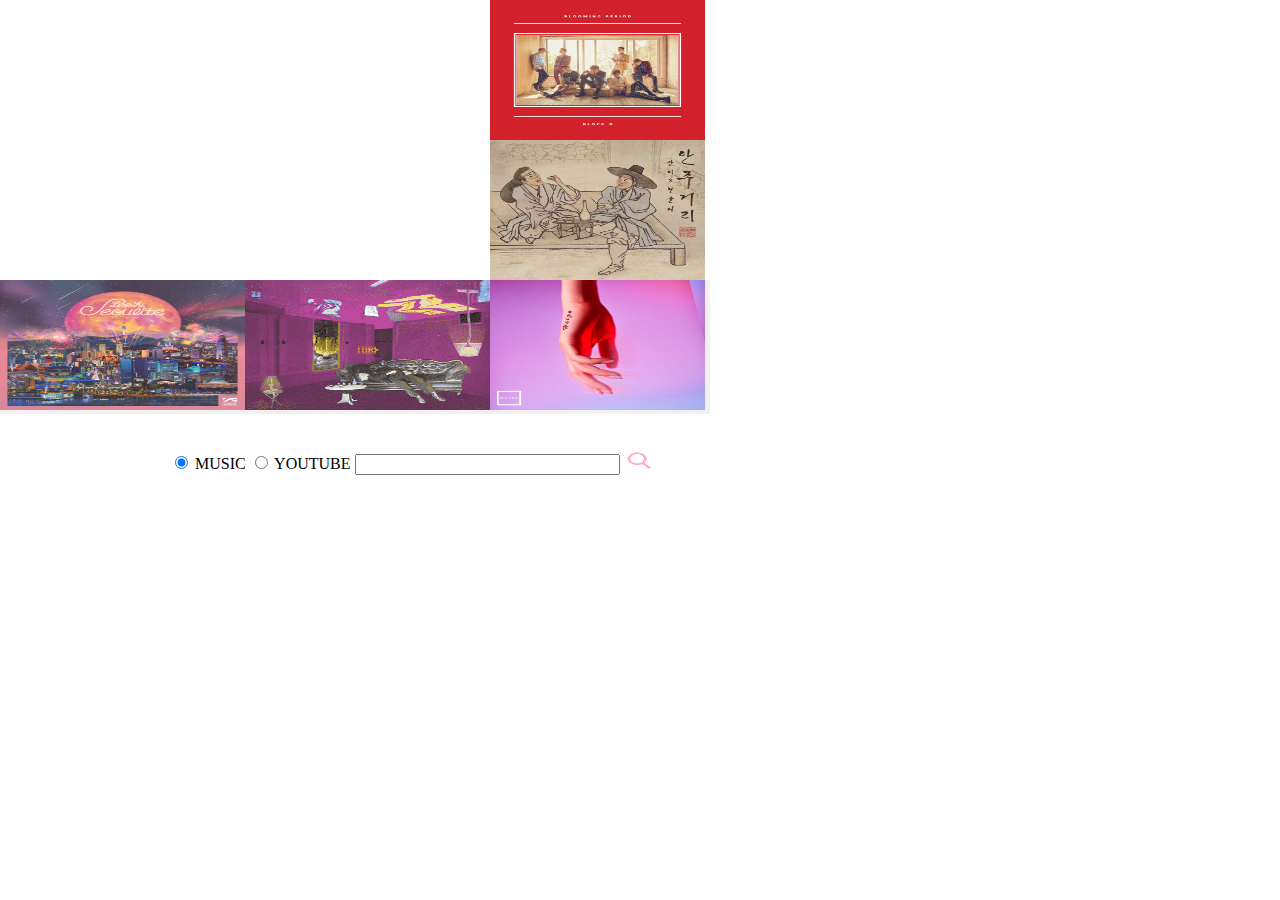
<file: hiphop.html>
﻿<!DOCTYPE html>
<html>
<head>
  <meta charset="utf-8">
  <link rel="stylesheet" type="text/css" href="mv.css">
  <script type="text/javascript" src="jquery-2.2.3.min.js"></script>
  <title>Project</title>
  <style>
    #MV_RightAlbum {
       float:left;
    }
    #RightLi {
       float:left;
    }
    .rightAlbum{
       display:block;height:140px;list-style-type:none;margin: 0;padding:0;align:left;
    }
  </style>
</head>

<body>
<div style="width:900px;" id="MV_RightAlbum">
  <div id="RightLi"><iframe width="490" height="276" frameborder="0" allowfullscreen src="https://www.youtube.com/embed/JtjxZoa_LHM" name="video"></iframe></div>
  <ul style="width:215px;">
    <div align="left" margin="0" padding="0">
      <li class="rightAlbum"><a href="https://www.youtube.com/embed/JtjxZoa_LHM" target="video"><img src="hiphop/hiphopTop1.jpg" width="215px" height="140px" title="Source: Bugs.com"></a></li>
      <li class="rightAlbum"><a href="https://www.youtube.com/embed/sxhsPEMlRyw" target="video"><img src="hiphop/hiphopTop2.jpg" width="215px" height="140px" title="Source: Bugs.com"></a></li>
    </div>
  </ul>
</div>
<div>
  <ul>
    <div align="left" margin="0" padding="0">
      <li><a href="https://www.youtube.com/embed/judxOWZvi7I" target="video"><img src="hiphop/hiphopTop3.jpg" width="245px" height="130px" title="Source: Bugs.com"></a></li>
      <li><a href="https://www.youtube.com/embed/LKiauCIJhv0" target="video"><img src="hiphop/hiphopTop4.jpg" width="245px" height="130px" title="Source: Bugs.com"></a></li>
      <li><a href="https://www.youtube.com/embed/OQu1AsKHH4Q" target="video"><img src="hiphop/hiphopTop5.jpg" width="215px" height="130px" title="Source: Bugs.com"></a></li>
    </div>
  </ul>
</div>
    <div class="search">
        <form>
            <input id="m" type="radio" name="search" value="MUSIC" checked> MUSIC
            <input id="y" type="radio" name="search" value="YOUTUBE"> YOUTUBE
            <ng-form>
                <input id="search_text" name="search_text" type="text" size="30" />
                <img id="search_button" src="search_logo.png" width="30" height="20" style="cursor:pointer" />
            </ng-form>
        </form>
    </div>
    <div hidden="hidden">
        <p class="music_list">한숨</p>
        <p class="music_list">쏘쏘</p>
        <p class="music_list">눈코입</p>
        <p class="music_list">heaven</p>
        <p class="music_list">좋은날</p>
        <span class="music_address">https://www.youtube.com/embed/5iSlfF8TQ9k</span>
        <span class="music_address">https://www.youtube.com/embed/BbQG-S4mU0U</span>
        <span class="music_address">https://www.youtube.com/embed/UwuAPyOImoI</span>
        <span class="music_address">https://www.youtube.com/embed/L9ro1KjkJMg </span>
        <span class="music_address">https://www.youtube.com/embed/jeqdYqsrsA0</span>
    </div>
    <script type="text/javascript" src="search_control.js"></script>
</body>
</html>
</file>
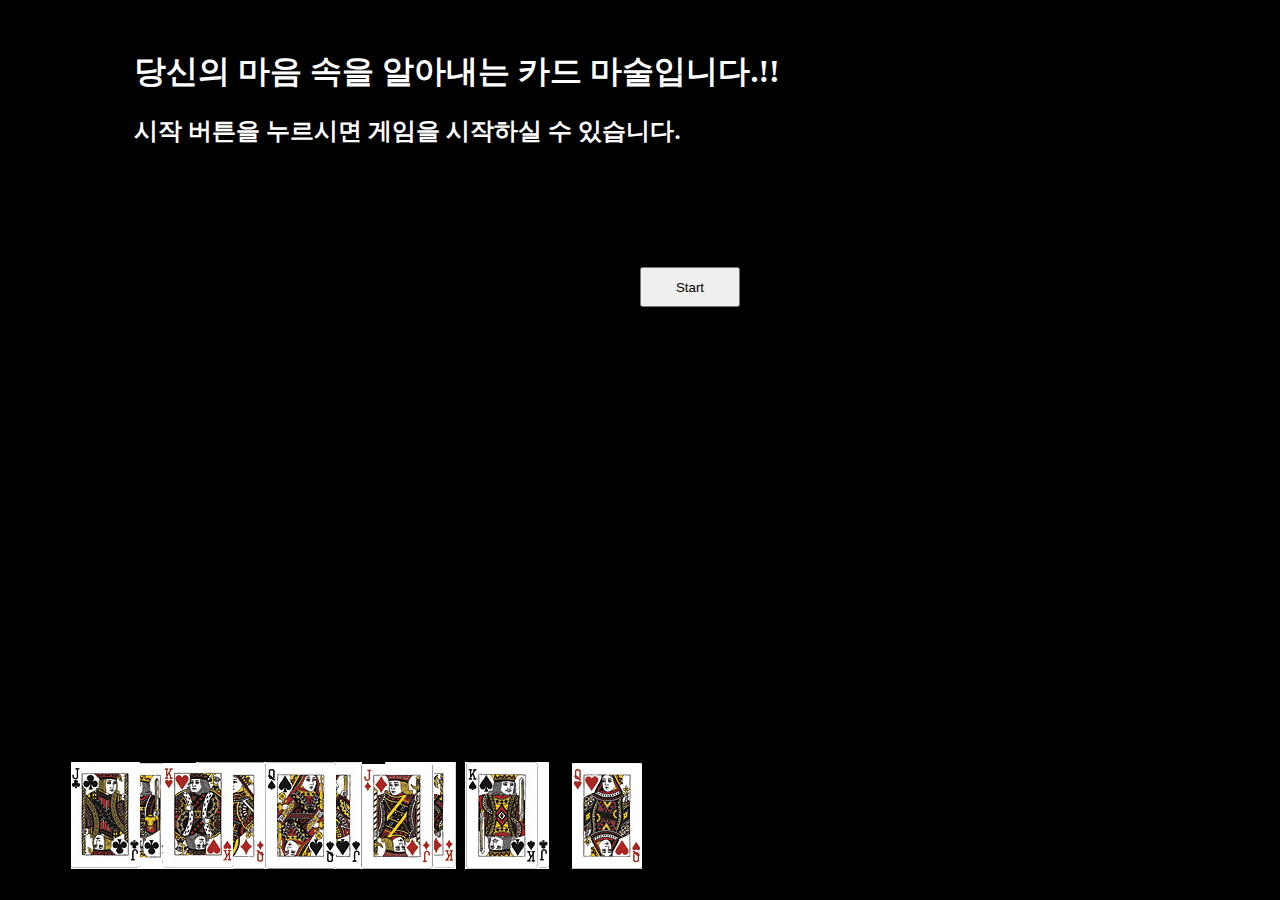
<file: magic.html>
﻿<!DOCTYPE html>
<html>
<head>
  <meta charset="utf-8">
  <link rel="stylesheet" type="text/css" href="magic.css">
  <script type="text/javascript" src="jquery-2.2.3.min.js"></script>
  <title>Card Magic</title>
 
</head>
<body>
    <div id="main">
    <h1> 당신의 마음 속을 알아내는 카드 마술입니다.!!</h1>
    <h2> 시작 버튼을 누르시면 게임을 시작하실 수 있습니다.</h2>
    </div>
    <div>
        <button id="start">Start</button>
    </div>
        <div>
        <pre id="first">
            <img src="./card/k-clover.png" />   <img src="./card/q-dia.png" />   <img src="./card/j-space.png" />   <img src="./card/k-dia.png" />   <img src="./card/j-clover.png" />   <img src="./card/q-heart.png" />
        </pre>
    </div>
    <div>
        <pre id="second">
        <img src="./card/j-clover.png" />   <img src="./card/k-heart.png" />    <img src="./card/q-space.png" />   <img src="./card/j-dia.png" />    <img src="./card/k-space.png" />
        </pre>
    </div>
    <script type="text/javascript" src="magic_control.js"></script>
</body>
</html>
</file>
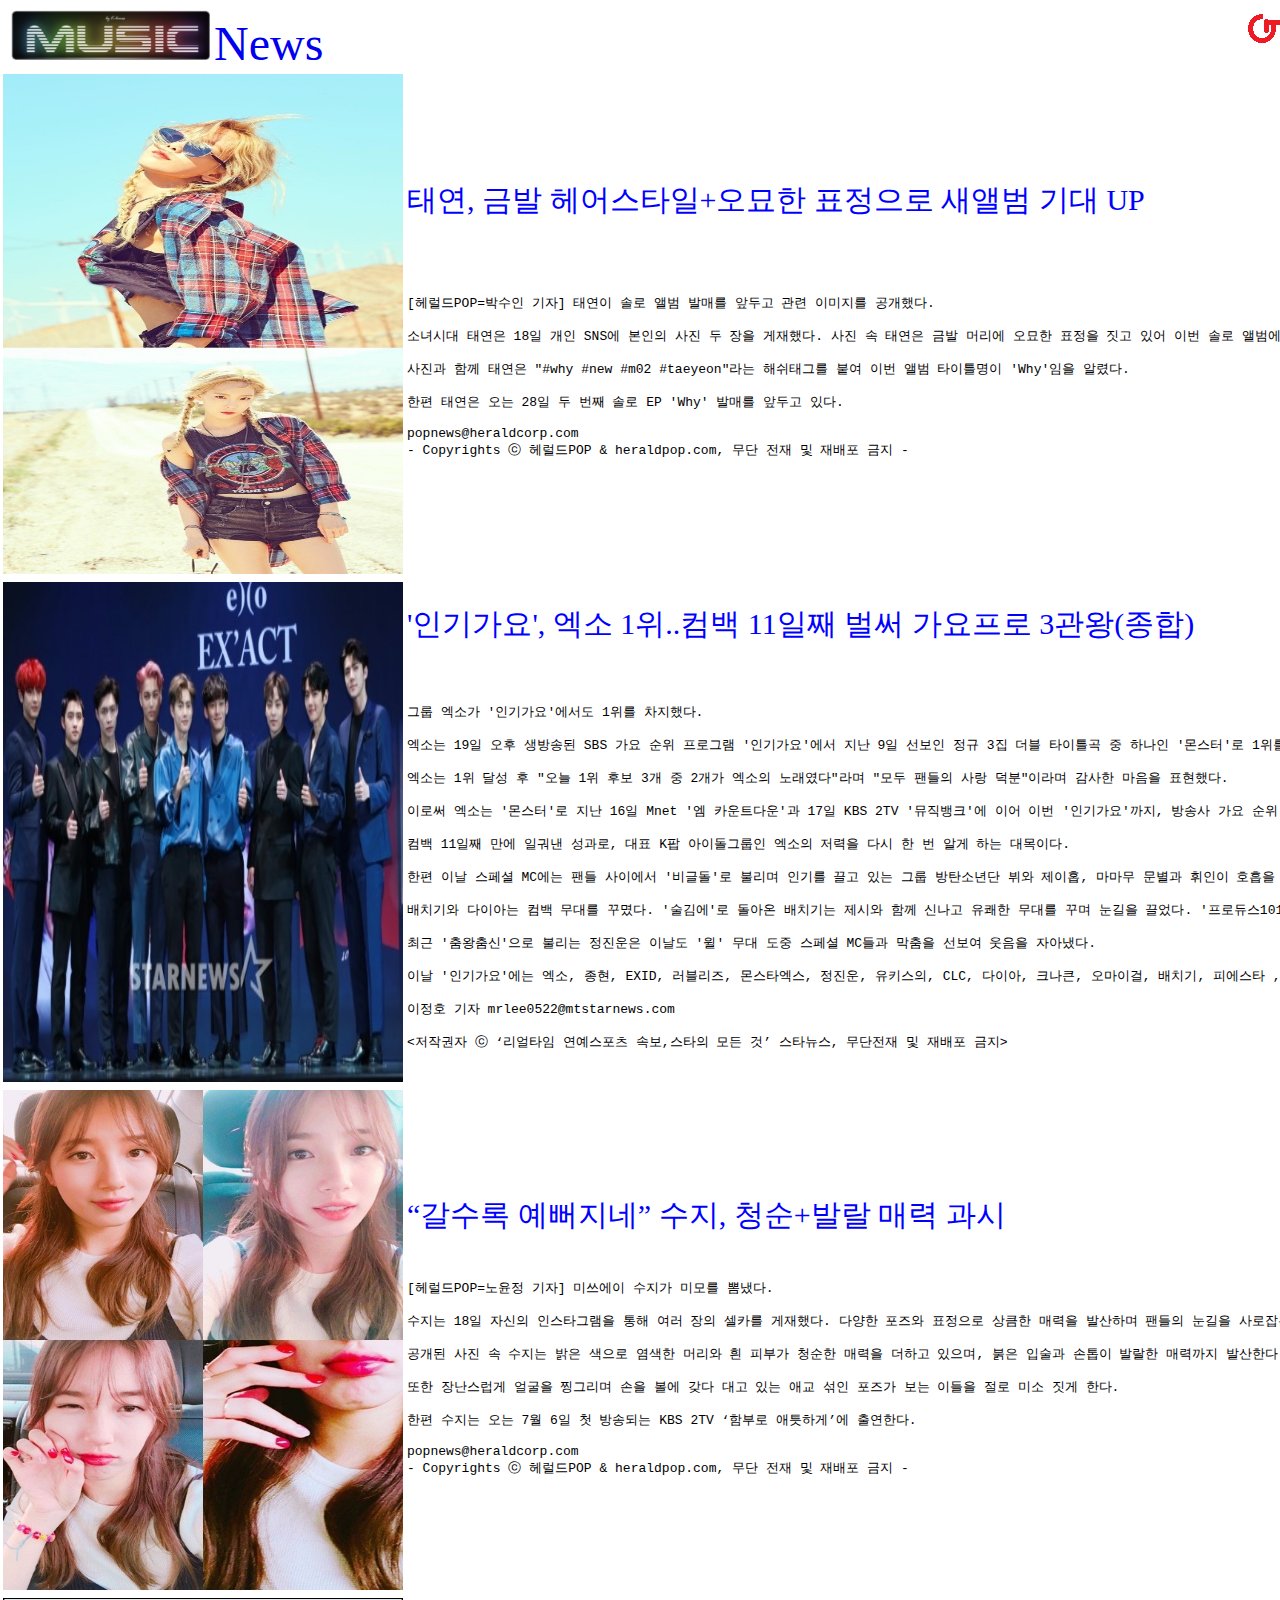
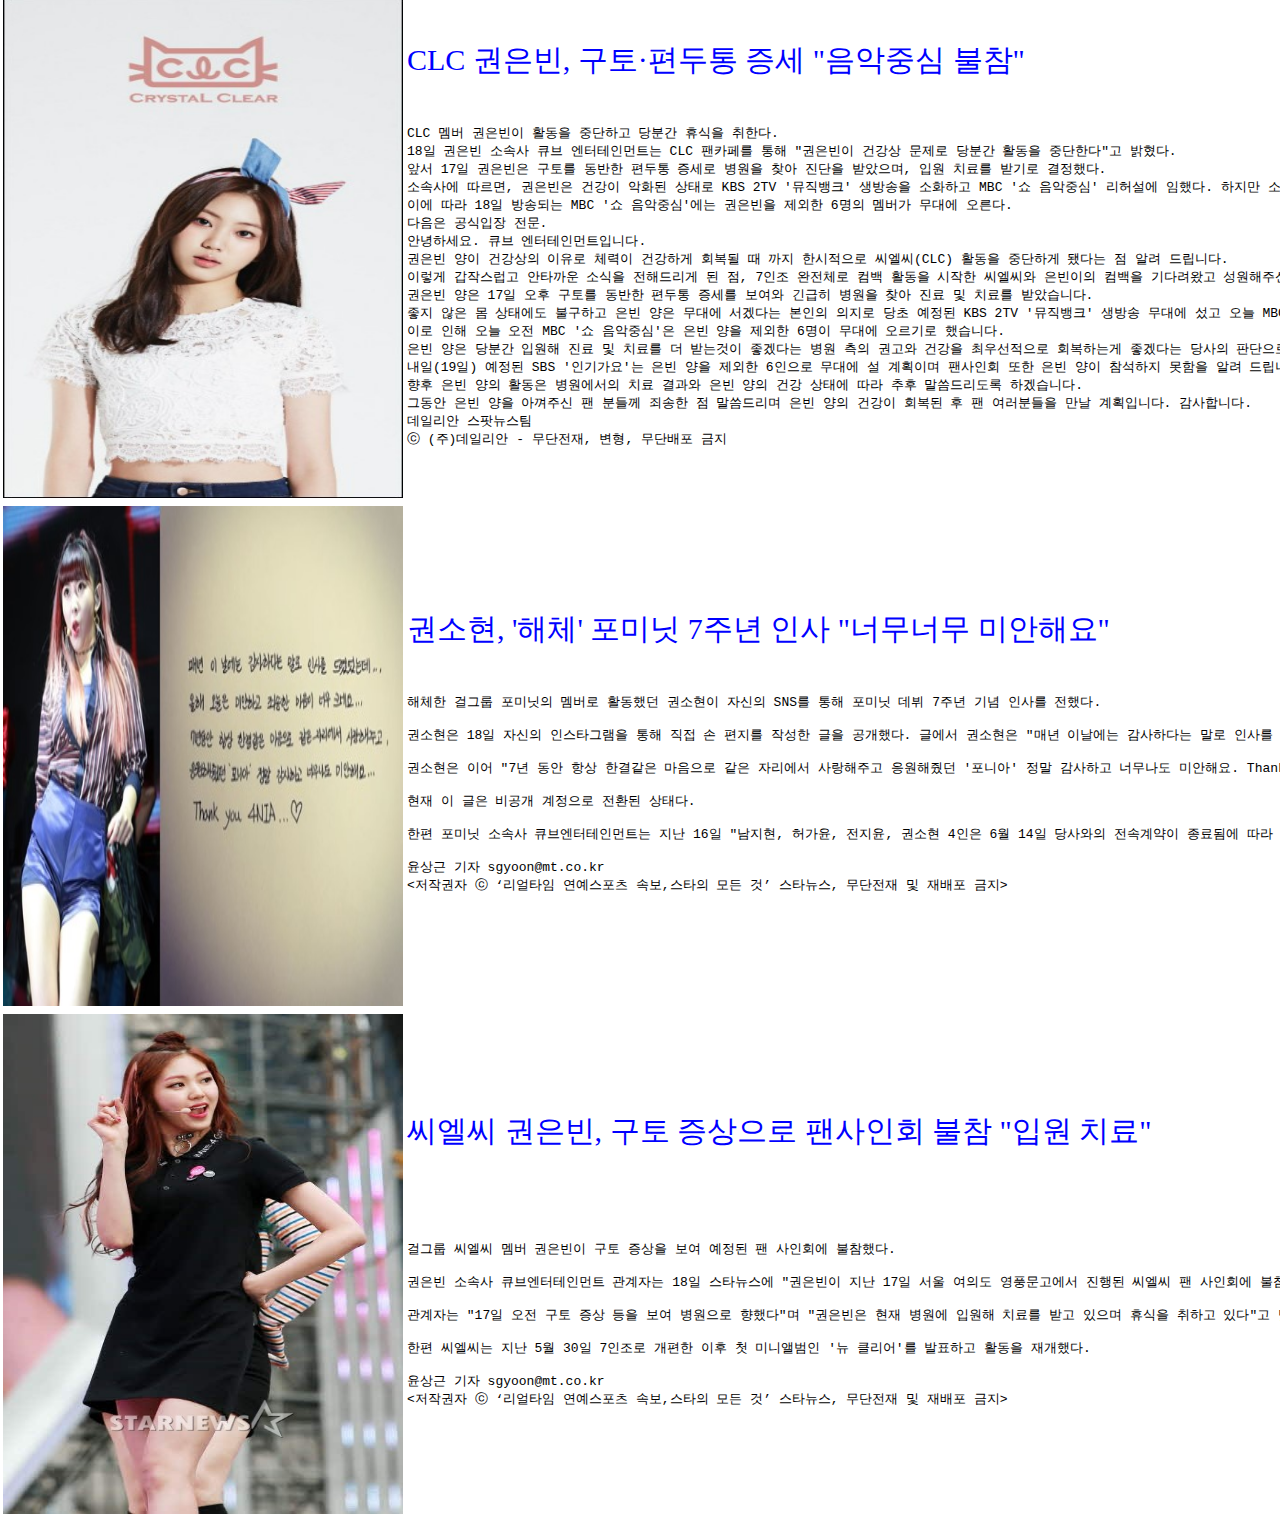
<file: news.html>
﻿<!DOCTYPE html>
<html>
<head>
  <meta charset="utf-8">
  <link rel="stylesheet" type="text/css" href="news.css">
  <script type="text/javascript" src="jquery-2.2.3.min.js"></script>
  <title>News</title>
 
</head>
<body>
     <div class="main_logo" ><a href="index.html"><img src="logo.jpg" title="Source: http://blog.naver.com/dark861007/50106235598" id="main_logo"></a> <a href="news.html"><font size="12">News</font> </a> <span style="float:right" hidden="hidden" id="updating"> 업데이트 중!!!</span><img src="update_logo.png" id="update" style="float:right" /></div>
	 <table>
         <tr>
             <td>
                 <img src="./news/1.jpg" id="100"/>    
             </td>
             <td>
                 <font id="10">태연, 금발 헤어스타일+오묘한 표정으로 새앨범 기대 UP</font>
                 <pre id="1">



                     
[헤럴드POP=박수인 기자] 태연이 솔로 앨범 발매를 앞두고 관련 이미지를 공개했다.

소녀시대 태연은 18일 개인 SNS에 본인의 사진 두 장을 게재했다. 사진 속 태연은 금발 머리에 오묘한 표정을 짓고 있어 이번 솔로 앨범에 대한 기대를 더욱 높이고 있다.

사진과 함께 태연은 "#why #new #m02 #taeyeon"라는 해쉬태그를 붙여 이번 앨범 타이틀명이 'Why'임을 알렸다.

한편 태연은 오는 28일 두 번째 솔로 EP 'Why' 발매를 앞두고 있다.

popnews@heraldcorp.com
- Copyrights ⓒ 헤럴드POP & heraldpop.com, 무단 전재 및 재배포 금지 -</pre>
             </td>
         </tr>
         <tr>
             <td>
                 <img src="./news/2.jpg" id="200"/>  
             </td>
             <td>
                 <font id="20">'인기가요', 엑소 1위..컴백 11일째 벌써 가요프로 3관왕(종합)</font>
                 <pre id="2">



그룹 엑소가 '인기가요'에서도 1위를 차지했다.

엑소는 19일 오후 생방송된 SBS 가요 순위 프로그램 '인기가요'에서 지난 9일 선보인 정규 3집 더블 타이틀곡 중 하나인 '몬스터'로 1위를 기록했다.

엑소는 1위 달성 후 "오늘 1위 후보 3개 중 2개가 엑소의 노래였다"라며 "모두 팬들의 사랑 덕분"이라며 감사한 마음을 표현했다.

이로써 엑소는 '몬스터'로 지난 16일 Mnet '엠 카운트다운'과 17일 KBS 2TV '뮤직뱅크'에 이어 이번 '인기가요'까지, 방송사 가요 순위 프로그램에서 총 3번째 1위를 품에 안았다.

컴백 11일째 만에 일궈낸 성과로, 대표 K팝 아이돌그룹인 엑소의 저력을 다시 한 번 알게 하는 대목이다.

한편 이날 스페셜 MC에는 팬들 사이에서 '비글돌'로 불리며 인기를 끌고 있는 그룹 방탄소년단 뷔와 제이홉, 마마무 문별과 휘인이 호흡을 맞춰 유쾌한 분위기 속에 진행했다.

배치기와 다이아는 컴백 무대를 꾸몄다. '술김에'로 돌아온 배치기는 제시와 함께 신나고 유쾌한 무대를 꾸며 눈길을 끌었다. '프로듀스101'에 멤버들이 출연하며 인지도를 높인 다이아는 청순한 매력이 돋보이는 '그 길에서'로 무대를 선사, 팬들의 환호를 받았다.

최근 '춤왕춤신'으로 불리는 정진운은 이날도 '윌' 무대 도중 스페셜 MC들과 막춤을 선보여 웃음을 자아냈다.

이날 '인기가요'에는 엑소, 종현, EXID, 러블리즈, 몬스타엑스, 정진운, 유키스의, CLC, 다이아, 크나큰, 오마이걸, 배치기, 피에스타 , MAP6, 이진아, 에이프릴, 빈블로우, 혜이니, 아포스가 출연해 무대를 꾸몄다.

이정호 기자 mrlee0522@mtstarnews.com

<저작권자 ⓒ ‘리얼타임 연예스포츠 속보,스타의 모든 것’ 스타뉴스, 무단전재 및 재배포 금지> </pre>
</td>
         </tr>
        <tr>
            <td>
                <img src="./news/3.jpg" id="300"/>  
            </td>
            <td>
                <font id="30">“갈수록 예뻐지네” 수지, 청순+발랄 매력 과시</font>
                <pre id="3">


[헤럴드POP=노윤정 기자] 미쓰에이 수지가 미모를 뽐냈다.

수지는 18일 자신의 인스타그램을 통해 여러 장의 셀카를 게재했다. 다양한 포즈와 표정으로 상큼한 매력을 발산하며 팬들의 눈길을 사로잡은 터.

공개된 사진 속 수지는 밝은 색으로 염색한 머리와 흰 피부가 청순한 매력을 더하고 있으며, 붉은 입술과 손톱이 발랄한 매력까지 발산한다.

또한 장난스럽게 얼굴을 찡그리며 손을 볼에 갖다 대고 있는 애교 섞인 포즈가 보는 이들을 절로 미소 짓게 한다.

한편 수지는 오는 7월 6일 첫 방송되는 KBS 2TV ‘함부로 애틋하게’에 출연한다.

popnews@heraldcorp.com
- Copyrights ⓒ 헤럴드POP & heraldpop.com, 무단 전재 및 재배포 금지 - </pre>
            </td>
        </tr>
        <tr>
            <td>
                <img src="./news/4.jpg" id="400"/>  
            </td>
            <td>
                <font id="40">CLC 권은빈, 구토·편두통 증세 "음악중심 불참"</font>
                <pre id="4">


CLC 멤버 권은빈이 활동을 중단하고 당분간 휴식을 취한다.
18일 권은빈 소속사 큐브 엔터테인먼트는 CLC 팬카페를 통해 "권은빈이 건강상 문제로 당분간 활동을 중단한다"고 밝혔다.
앞서 17일 권은빈은 구토를 동반한 편두통 증세로 병원을 찾아 진단을 받았으며, 입원 치료를 받기로 결정했다.
소속사에 따르면, 권은빈은 건강이 악화된 상태로 KBS 2TV '뮤직뱅크' 생방송을 소화하고 MBC '쇼 음악중심' 리허설에 임했다. 하지만 소속사 측은 권은빈이 더 이상 활동에 나서는 건 무리라고 판단했다.
이에 따라 18일 방송되는 MBC '쇼 음악중심'에는 권은빈을 제외한 6명의 멤버가 무대에 오른다. 
다음은 공식입장 전문.
안녕하세요. 큐브 엔터테인먼트입니다.
권은빈 양이 건강상의 이유로 체력이 건강하게 회복될 때 까지 한시적으로 씨엘씨(CLC) 활동을 중단하게 됐다는 점 알려 드립니다.
이렇게 갑작스럽고 안타까운 소식을 전해드리게 된 점, 7인조 완전체로 컴백 활동을 시작한 씨엘씨와 은빈이의 컴백을 기다려왔고 성원해주신 많은 팬 분들께 죄송한 말씀 전해 드립니다.
권은빈 양은 17일 오후 구토를 동반한 편두통 증세를 보여와 긴급히 병원을 찾아 진료 및 치료를 받았습니다. 
좋지 않은 몸 상태에도 불구하고 은빈 양은 무대에 서겠다는 본인의 의지로 당초 예정된 KBS 2TV '뮤직뱅크' 생방송 무대에 섰고 오늘 MBC '쇼 음악중심' 드라이 리허설까지 마쳤으나 체력이 많이 떨어진 상태에서 더이상 방송 활동을 진행하기 어렵렵다고 판단, 당사와의 깊은 상의 끝에 입원해 치료를 받기로 했습니다.
이로 인해 오늘 오전 MBC '쇼 음악중심'은 은빈 양을 제외한 6명이 무대에 오르기로 했습니다.
은빈 양은 당분간 입원해 진료 및 치료를 더 받는것이 좋겠다는 병원 측의 권고와 건강을 최우선적으로 회복하는게 좋겠다는 당사의 판단으로 활동을 잠시 멈추는 점 너르러운 양해 부탁드립니다.
내일(19일) 예정된 SBS '인기가요'는 은빈 양을 제외한 6인으로 무대에 설 계획이며 팬사인회 또한 은빈 양이 참석하지 못함을 알려 드립니다.
향후 은빈 양의 활동은 병원에서의 치료 결과와 은빈 양의 건강 상태에 따라 추후 말씀드리도록 하겠습니다.
그동안 은빈 양을 아껴주신 팬 분들께 죄송한 점 말씀드리며 은빈 양의 건강이 회복된 후 팬 여러분들을 만날 계획입니다. 감사합니다.
데일리안 스팟뉴스팀 
ⓒ (주)데일리안 - 무단전재, 변형, 무단배포 금지 </pre>
            </td>
        </tr>
        <tr>
            <td>
                <img src="./news/5.jpg" id="500"/>  
            </td>
            <td>
                <font id="50">권소현, '해체' 포미닛 7주년 인사 "너무너무 미안해요"</font>
                <pre id="5">


해체한 걸그룹 포미닛의 멤버로 활동했던 권소현이 자신의 SNS를 통해 포미닛 데뷔 7주년 기념 인사를 전했다.

권소현은 18일 자신의 인스타그램을 통해 직접 손 편지를 작성한 글을 공개했다. 글에서 권소현은 "매년 이날에는 감사하다는 말로 인사를 드렸었는데 오늘은 미안하고 죄송한 마음이 너무 크네요"라고 전했다.

권소현은 이어 "7년 동안 항상 한결같은 마음으로 같은 자리에서 사랑해주고 응원해줬던 '포니아' 정말 감사하고 너무나도 미안해요. Thank You 4NIA"라는 글을 전했다.

현재 이 글은 비공개 계정으로 전환된 상태다.

한편 포미닛 소속사 큐브엔터테인먼트는 지난 16일 "남지현, 허가윤, 전지윤, 권소현 4인은 6월 14일 당사와의 전속계약이 종료됨에 따라 큐브 엔터테인먼트를 떠나게 됐다"고 공식 발표했다. 

윤상근 기자 sgyoon@mt.co.kr
<저작권자 ⓒ ‘리얼타임 연예스포츠 속보,스타의 모든 것’ 스타뉴스, 무단전재 및 재배포 금지></pre>
            </td>
        </tr>
        <tr>
            <td>
                <img src="./news/6.jpg" id="600"/>  
            </td>
            <td>
                <font id="60">씨엘씨 권은빈, 구토 증상으로 팬사인회 불참 "입원 치료"</font>
                <pre id="6">    




걸그룹 씨엘씨 멤버 권은빈이 구토 증상을 보여 예정된 팬 사인회에 불참했다.

권은빈 소속사 큐브엔터테인먼트 관계자는 18일 스타뉴스에 "권은빈이 지난 17일 서울 여의도 영풍문고에서 진행된 씨엘씨 팬 사인회에 불참했다"며 "권은빈을 제외하고 장예은, SORN, 오승희, 장승연, 최유진, 엘키는 정상적으로 팬사인회에 참석했다"고 밝혔다.

관계자는 "17일 오전 구토 증상 등을 보여 병원으로 향했다"며 "권은빈은 현재 병원에 입원해 치료를 받고 있으며 휴식을 취하고 있다"고 덧붙였다.

한편 씨엘씨는 지난 5월 30일 7인조로 개편한 이후 첫 미니앨범인 '뉴 클리어'를 발표하고 활동을 재개했다.

윤상근 기자 sgyoon@mt.co.kr
<저작권자 ⓒ ‘리얼타임 연예스포츠 속보,스타의 모든 것’ 스타뉴스, 무단전재 및 재배포 금지></pre>
            </td>
        </tr>
     </table>
<div id="update_list" hidden="hidden">
    <span class="img_address">./news/7.jpg</span>
    <span class="img_address">./news/8.jpg</span>
    <span class="img_address">./news/9.jpg</span>
    <span class="img_address">./news/10.jpg</span>
    <span class="article_subject">종현 '슈퍼콘서트 피날레 열창'</span>
    <span class="article_subject">[MD포토] 여자친구 소원 '아름다운 스쿨룩 패션'</span>
    <span class="article_subject">[MD포토] 쯔위 '너무 좋아 점프'</span>
    <span class="article_text">
    
[마이데일리 = 수원(경기도) 한혁승 기자] 가수 종현이 17일 오후 경기도 수원월드컵경기장에서 진행된 '수원 K-POP 슈퍼콘서트'에서 멋진 무대를 선보였다.

이번 '슈퍼콘서트'는 SBSMTV 글로벌 뮤직 버라이어티 '더 쇼' 특집으로 17일, 18일 양일간 진행되며 오는 21일과 28일 밤 8시 SBS MTV와 중국 최대 동영상 사이트 투도우를 통해 방송된다.
    
엑소를 비롯해, 샤이니 종현, 여자친구, 트와이스, 아이오아이, EXID, 세븐틴, 라붐, 에일리, 마마무, 업텐션, 피에스타, 더블에스301, 유키스 등 K-POP 가수 20여팀이 출연한다.


(한혁승 기자 hanfoto@mydaily.co.kr)




기사 제보 및 보도자료 press@mydaily.co.kr
사진 및 기사 구매 contents@mydaily.co.kr
- NO.1 뉴미디어 실시간 뉴스 마이데일리(www.mydaily.co.kr) 저작권자 ⓒ 마이데일리. 무단전재&재배포 금지 -</span>
    <span class="article_text">
    
[마이데일리 = 수원(경기도) 한혁승 기자] 걸그룹 여자친구 소원이 17일 오후 경기도 수원월드컵경기장에서 진행된 '수원 K-POP 슈퍼콘서트'에서 멋진 무대를 선보였다.

이번 '슈퍼콘서트'는 SBSMTV 글로벌 뮤직 버라이어티 '더 쇼' 특집으로 17일, 18일 양일간 진행되며 오는 21일과 28일 밤 8시 SBS MTV와 중국 최대 동영상 사이트 투도우를 통해 방송된다.

엑소를 비롯해, 샤이니 종현, 여자친구, 트와이스, 아이오아이, EXID, 세븐틴, 라붐, 에일리, 마마무, 업텐션, 피에스타, 더블에스301, 유키스 등 K-POP 가수 20여팀이 출연한다.


(한혁승 기자 hanfoto@mydaily.co.kr)




기사 제보 및 보도자료 press@mydaily.co.kr
사진 및 기사 구매 contents@mydaily.co.kr
- NO.1 뉴미디어 실시간 뉴스 마이데일리(www.mydaily.co.kr) 저작권자 ⓒ 마이데일리. 무단전재&재배포 금지 -</span>
    <span class="article_text">
        

[마이데일리 = 수원(경기도) 한혁승 기자] 걸그룹 트와이스 쯔위가 17일 오후 경기도 수원월드컵경기장에서 진행된 '수원 K-POP 슈퍼콘서트'에서 멋진 무대를 선보였다.

이번 '슈퍼콘서트'는 SBSMTV 글로벌 뮤직 버라이어티 '더 쇼' 특집으로 17일, 18일 양일간 진행되며 오는 21일과 28일 밤 8시 SBS MTV와 중국 최대 동영상 사이트 투도우를 통해 방송된다. 
        
엑소를 비롯해, 샤이니 종현, 여자친구, 트와이스, 아이오아이, EXID, 세븐틴, 라붐, 에일리, 마마무, 업텐션, 피에스타, 더블에스301, 유키스 등 K-POP 가수 20여팀이 출연한다.

한혁승 기자 hanfoto@mydaily.co.kr

기사제보 및 보도자료 press@mydaily.co.kr
사진 및 기사 구매 contents@mydaily.co.kr
- NO.1 뉴미디어 실시간 뉴스 마이데일리 (www.mydaily.co.kr)
저작권자 ⓒ 마이데일리. 무단전재&재배포 금지 -
</span>
  
</div>
    <script type="text/javascript" src="news_control.js"></script>
</body>
</html>
</file>
<file: mv.css>
body{
  max-width: inherit;
  max-height:inherit;
  margin:0;
  padding:0;
  overflow:hidden;
  
}
ul {
  margin-top:0;
  list-style-type: none;
  margin : 0;
  padding : 0;
  overflow: hidden;
  background-color: #f1f1f1;
  width: 710px;
  align: center;
}

li a {
  display: inline-block;
  color: #000;
  text-align : center;
  padding: 0px 0px 0px 0px;
  text-decoration : none;
}
li {
  float:left;
  display: inline;
  font-family: arial, sans;
}

.search {
    padding:20px;
    height:50px;
    margin-left:150px;
    margin-top:15px;
}

li>a>img {
    opacity:1.0;
}
</file>
<file: magic.css>
﻿h1,h2{
    color:white;
}

#main {
    margin-top:50px;
    margin-left:10%;
}
body{
    background-color:black;
    overflow:auto;
}

#first{
    bottom:0;
    position:fixed;
}

#second {
    bottom:0;
    position:fixed;
}

button {
    width:100px;
    height:40px;
    margin-top:100px;
    margin-left:50%;
}
</file>
<file: news.css>
body{
  margin:0;
  overflow:auto;
}

#main_logo {
    width:200px;
    height:50px;
}

.main_logo {
    margin-left:10px;
    margin-top:10px;
}

table {
    border:0;
    width:100%;
    height:auto;
}

td>img {
    height:500px;
    width:400px;

}
td>font {
    font-size:30px;
    color:blue;

}

a {
    text-decoration:none;
}
</file>
